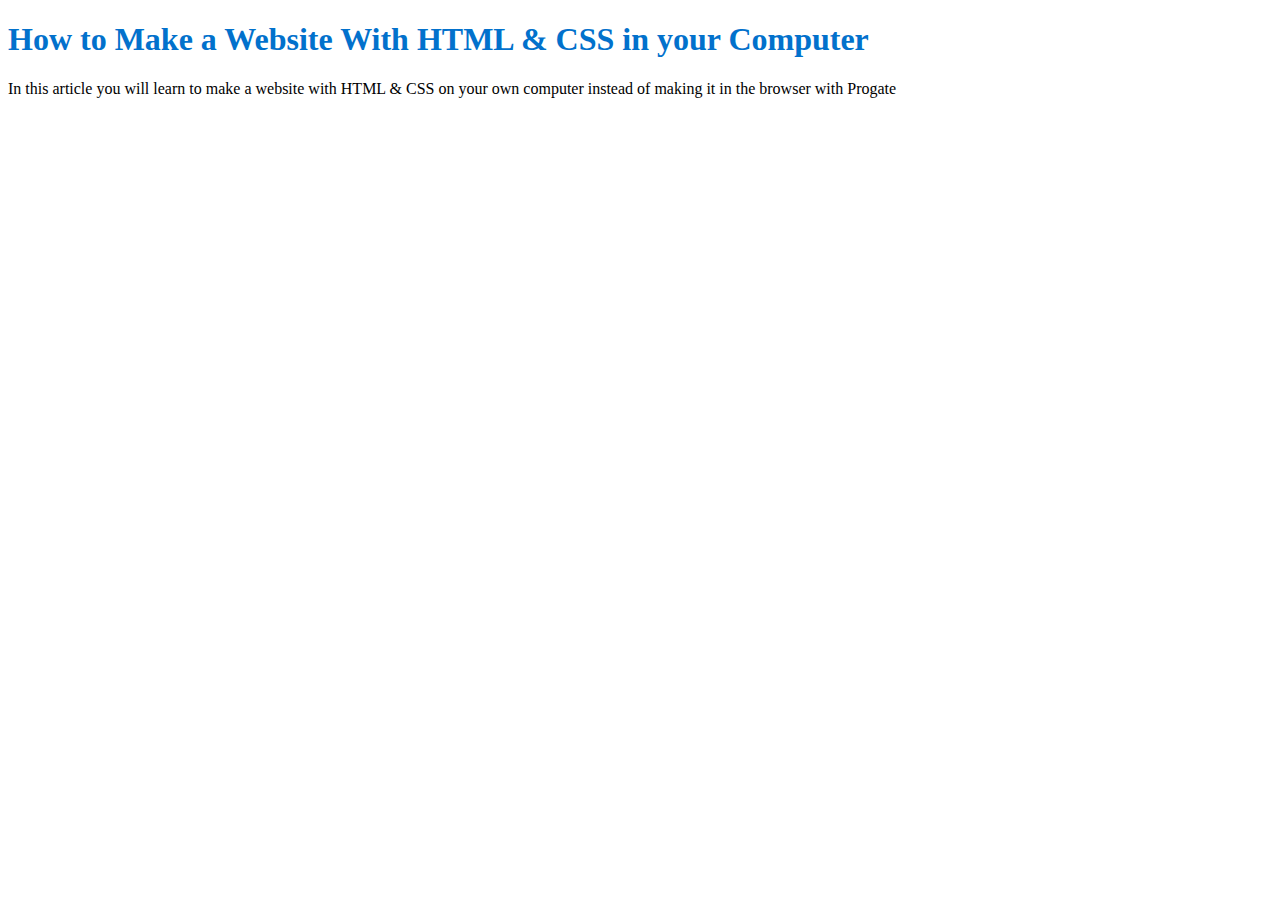
<file: index.html>
<!DOCTYPE html>
<html>
  <head>
    <meta charset="utf-8" />
    <title>Progate</title>
    <link rel="stylesheet" href="stylesheet.css" />
  </head>
  <body>
    <h1 class="title">
      How to Make a Website With HTML & CSS in your Computer
    </h1>
    <p>
      In this article you will learn to make a website with HTML & CSS on your
      own computer instead of making it in the browser with Progate
    </p>
  </body>
</html>
<!--ini adalah sebutir comment-->
</file>
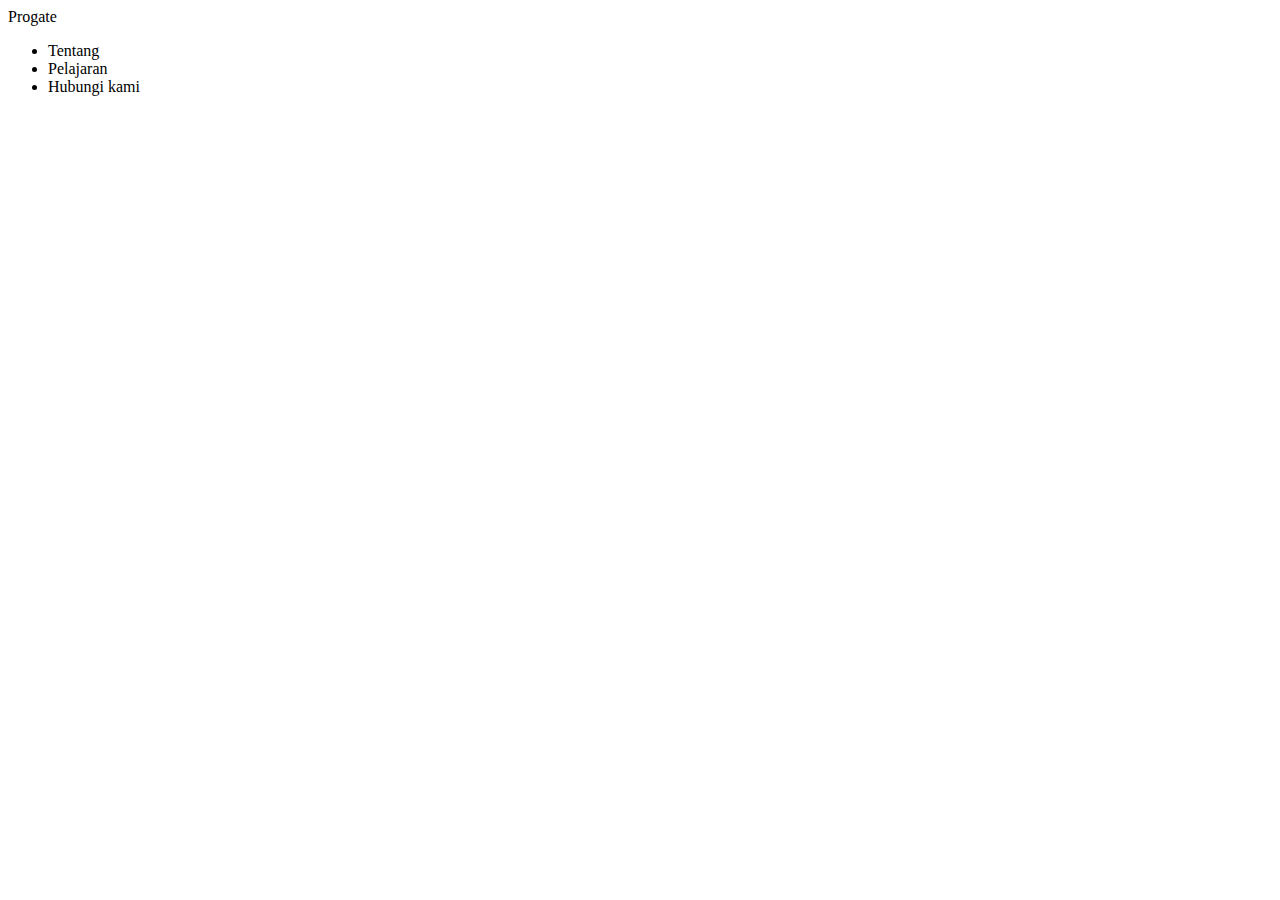
<file: 12-struktur header.html>
<!DOCTYPE html>
<html>
  <head>
    <meta charset="utf-8">
    <title>Progate</title>
    <link rel="stylesheet" href="stylesheet.css">
  </head>
  <body>
    <div class="header">
      <!-- Tambahkan tag <div> dengan class "header-logo" -->
      <div class="header-logo">
        Progate
      </div>
      
      <!-- Tambahkan tag <div> dengan class "header-list" -->
      <div class="header-list">
        <ul>
         <li> Tentang </li>
         <li> Pelajaran </li>
         <li> Hubungi kami </li>
        </ul>
      </div>
      
    </div>

    <div class="main">
      
    </div>

    <div class="footer">
      
    </div>
  </body>
</html>
</file>
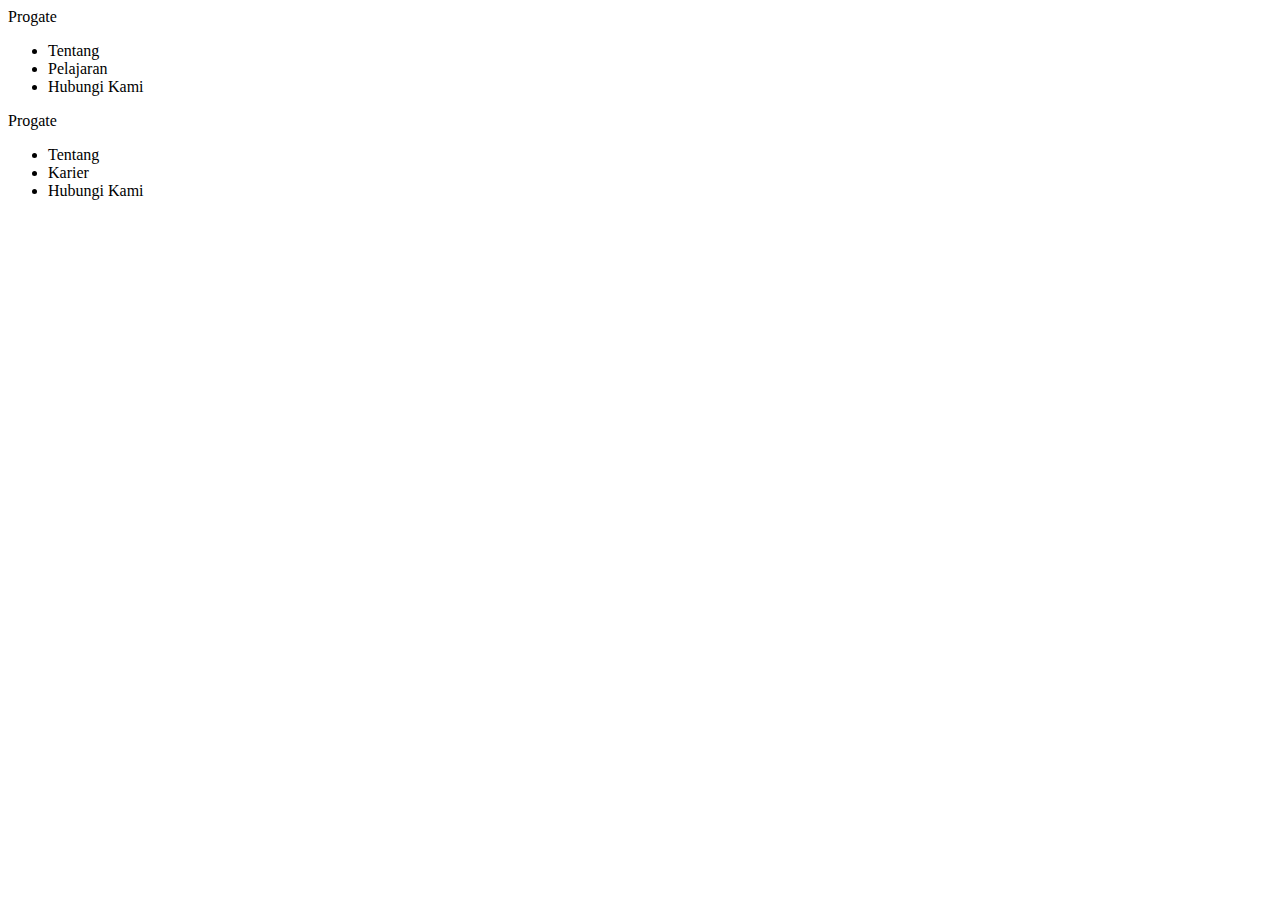
<file: 15-struktur footer.html>
<!DOCTYPE html>
<html>
  <head>
    <meta charset="utf-8">
    <title>Progate</title>
    <link rel="stylesheet" href="stylesheet.css">
  </head>
  <body>
    <div class="header">
      <div class="header-logo">Progate</div>
      <div class="header-list">
        <ul>
          <li>Tentang</li>
          <li>Pelajaran</li>
          <li>Hubungi Kami</li>
        </ul>
      </div>
    </div>

    <div class="main">
      
    </div>

    <div class="footer">
      <!-- Tambahkan tag <div> dengan class "footer-logo" -->
      <div class="footer-logo">
        Progate
      </div>
      
      <!-- Tambahkan tag <div> dengan class "footer-list" -->
      <div class="footer-list">
        <ul>
        <li>Tentang</li>
        <li>Karier</li>
        <li>Hubungi Kami</li>
        </ul>
      </div>
      
    </div>
  </body>
</html>
</file>
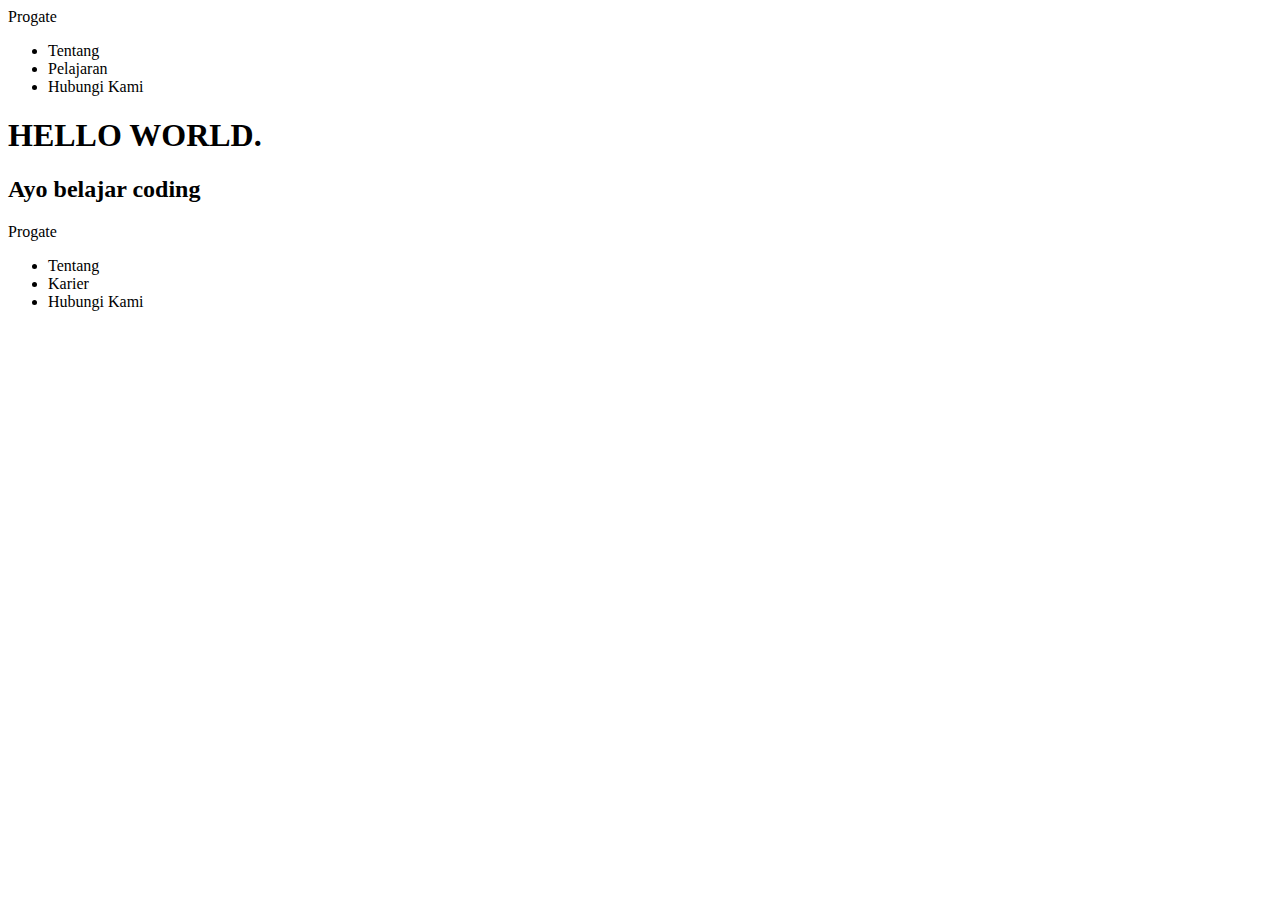
<file: 17-layout bagian utama.html>
<!DOCTYPE html>
<html>
  <head>
    <meta charset="utf-8">
    <title>Progate</title>
    <link rel="stylesheet" href="stylesheet.css">
  </head>
  <body>
    <div class="header">
      <div class="header-logo">Progate</div>
      <div class="header-list">
        <ul>
          <li>Tentang</li>
          <li>Pelajaran</li>
          <li>Hubungi Kami</li>
        </ul>
      </div>
    </div>

    <div class="main">
      <!-- Tambahkan tag <div> dengan class "copy-container" -->
      <div class="copy-container">
        <h1>
          HELLO WORLD<span>.</span>
        </h1>
        <h2>
          Ayo belajar coding
        </h2>
      </div>
      
      <!-- Tambahkan tag <div> dengan class "contents" -->
      <div class="contents">
        
      </div>
      
      <!-- Tambahkan tag <div> dengan class "contact-form" -->
      <div class="contact-form">
        
      </div>
      
    </div>

    <div class="footer">
      <div class="footer-logo">Progate</div>
      <div class="footer-list">
        <ul>
          <li>Tentang</li>
          <li>Karier</li>
          <li>Hubungi Kami</li>
        </ul>
      </div>
    </div>
  </body>
</html>
</file>
<file: stylesheet.css>
/* ini komen */
.title {
  color: #0271cc;
}
</file>
